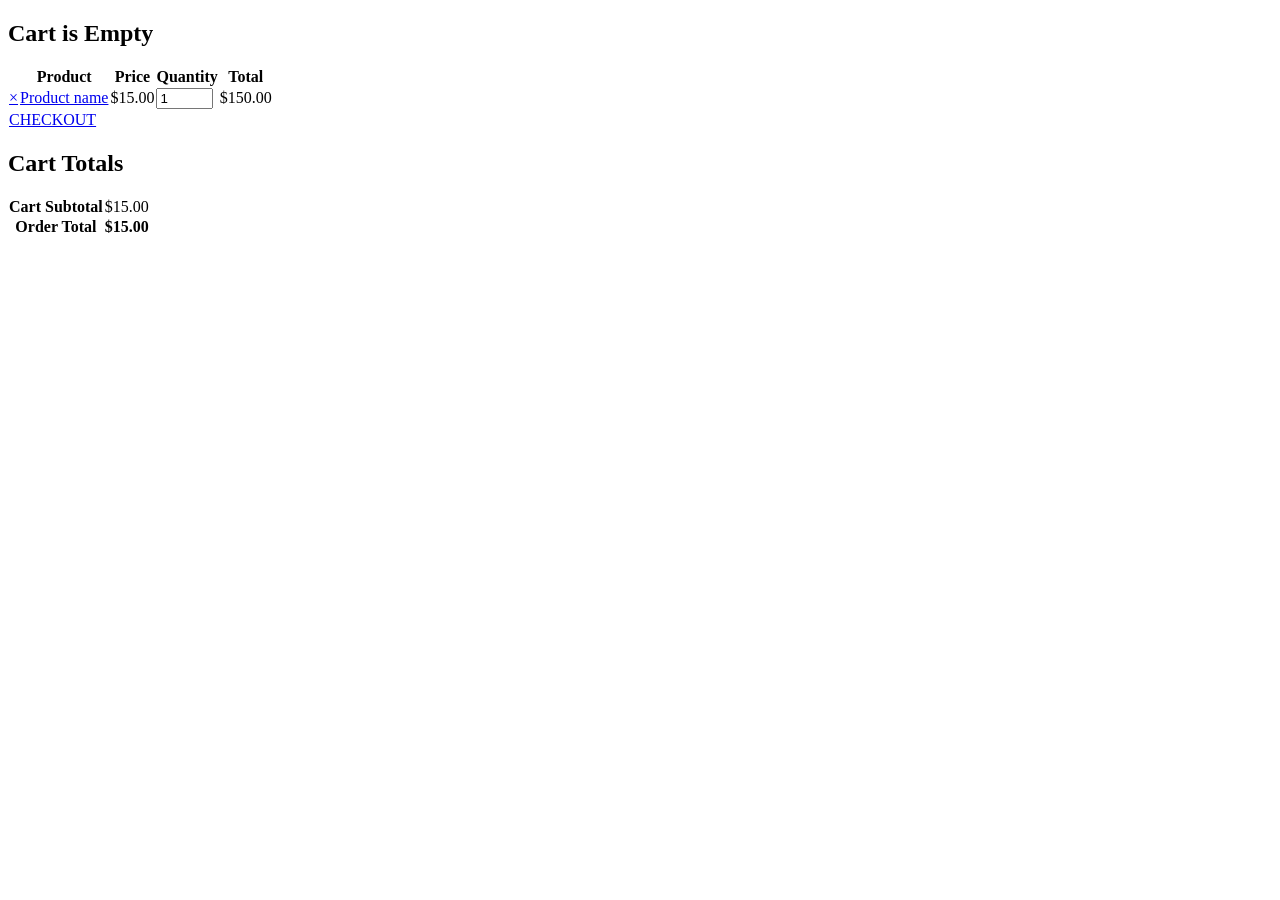
<file: src/main/resources/templates/cart.html>
<!DOCTYPE html>
<html xmlns="http://www.w3.org/1999/xhtml" xmlns:th="http://www.thymeleaf.org"
      xmlns:sec="http://www.thymeleaf.org/thymeleaf-extras-springsecurity3" xmlns:layout="http://www.w3.org/1999/xhtml"
      layout:decorator="layout/mainLayout">

<head>
    <title>Cart</title>
</head>
<body>
<div layout:fragment="content">

    <div class="single-product-area">
        <div class="zigzag-bottom"></div>
        <div class="container">
            <div class="row">
                <div class="woocommerce-info col-md-offset-2 col-md-8" th:if="${#lists.isEmpty(cart.items)}">
                    <h2>Cart is Empty</h2>
                </div>
                <div class="col-md-offset-2 col-md-8" th:unless="${#lists.isEmpty(cart.items)}">
                    <div class="product-content-right">
                        <div class="woocommerce">
                            <form method="post" action="#">
                                <table cellspacing="0" class="shop_table cart">
                                    <thead>
                                    <tr>
                                        <th class="product-remove">&nbsp;</th>
                                        <th class="product-name">Product</th>
                                        <th class="product-price">Price</th>
                                        <th class="product-quantity">Quantity</th>
                                        <th class="product-subtotal">Total</th>
                                    </tr>
                                    </thead>
                                    <tbody>
                                    <tr class="cart_item" th:each="item : ${cart.items}">
                                        <td class="product-remove">
                                            <a title="Remove this item" class="remove" href="#"
                                               th:onclick="'javascript:removeItemFromCart( \''+${item.product.cod}+'\');'">×</a>
                                        </td>

                                        <td class="product-name">
                                            <a href="#" th:href="@{/products/{cod}(cod=${item.product.cod})}"
                                               th:text="${item.product.name}">Product name</a>
                                        </td>

                                        <td class="product-price">
                                            <span class="amount" th:text="${item.product.price}">$15.00</span>
                                        </td>

                                        <td class="product-quantity">
                                            <div class="quantity buttons_added">
                                                <input type="text" size="5" value="1" th:value="${item.quantity}"
                                                       th:onchange="'javascript:updateCartItemQuantity( \''+${item.product.cod}+'\' , '+this.value+');'"/>
                                            </div>
                                        </td>
                                        <td class="product-subtotal">
                                            <span class="amount" th:text="${item.product.price * item.quantity}">$150.00</span>
                                        </td>
                                    </tr>
                                    <tr>
                                        <td class="actions" colspan="5">
                                            <a class="add_to_cart_button" href="#" th:href="@{/checkout}">CHECKOUT</a>
                                        </td>
                                    </tr>
                                    </tbody>
                                </table>
                            </form>

                            <div class="cart-collaterals">
                                <div class="cart_totals ">
                                    <h2>Cart Totals</h2>

                                    <table cellspacing="0">
                                        <tbody>
                                        <tr class="cart-subtotal">
                                            <th>Cart Subtotal</th>
                                            <td><span class="amount" th:text="${cart.totalAmount}">$15.00</span></td>
                                        </tr>

                                        <tr class="order-total">
                                            <th>Order Total</th>
                                            <td><strong><span class="amount" th:text="${cart.totalAmount}">$15.00</span></strong> </td>
                                        </tr>
                                        </tbody>
                                    </table>
                                </div>

                            </div>
                        </div>
                    </div>
                </div>
            </div>
        </div>
    </div>

</div>
</body>
</html>
</file>
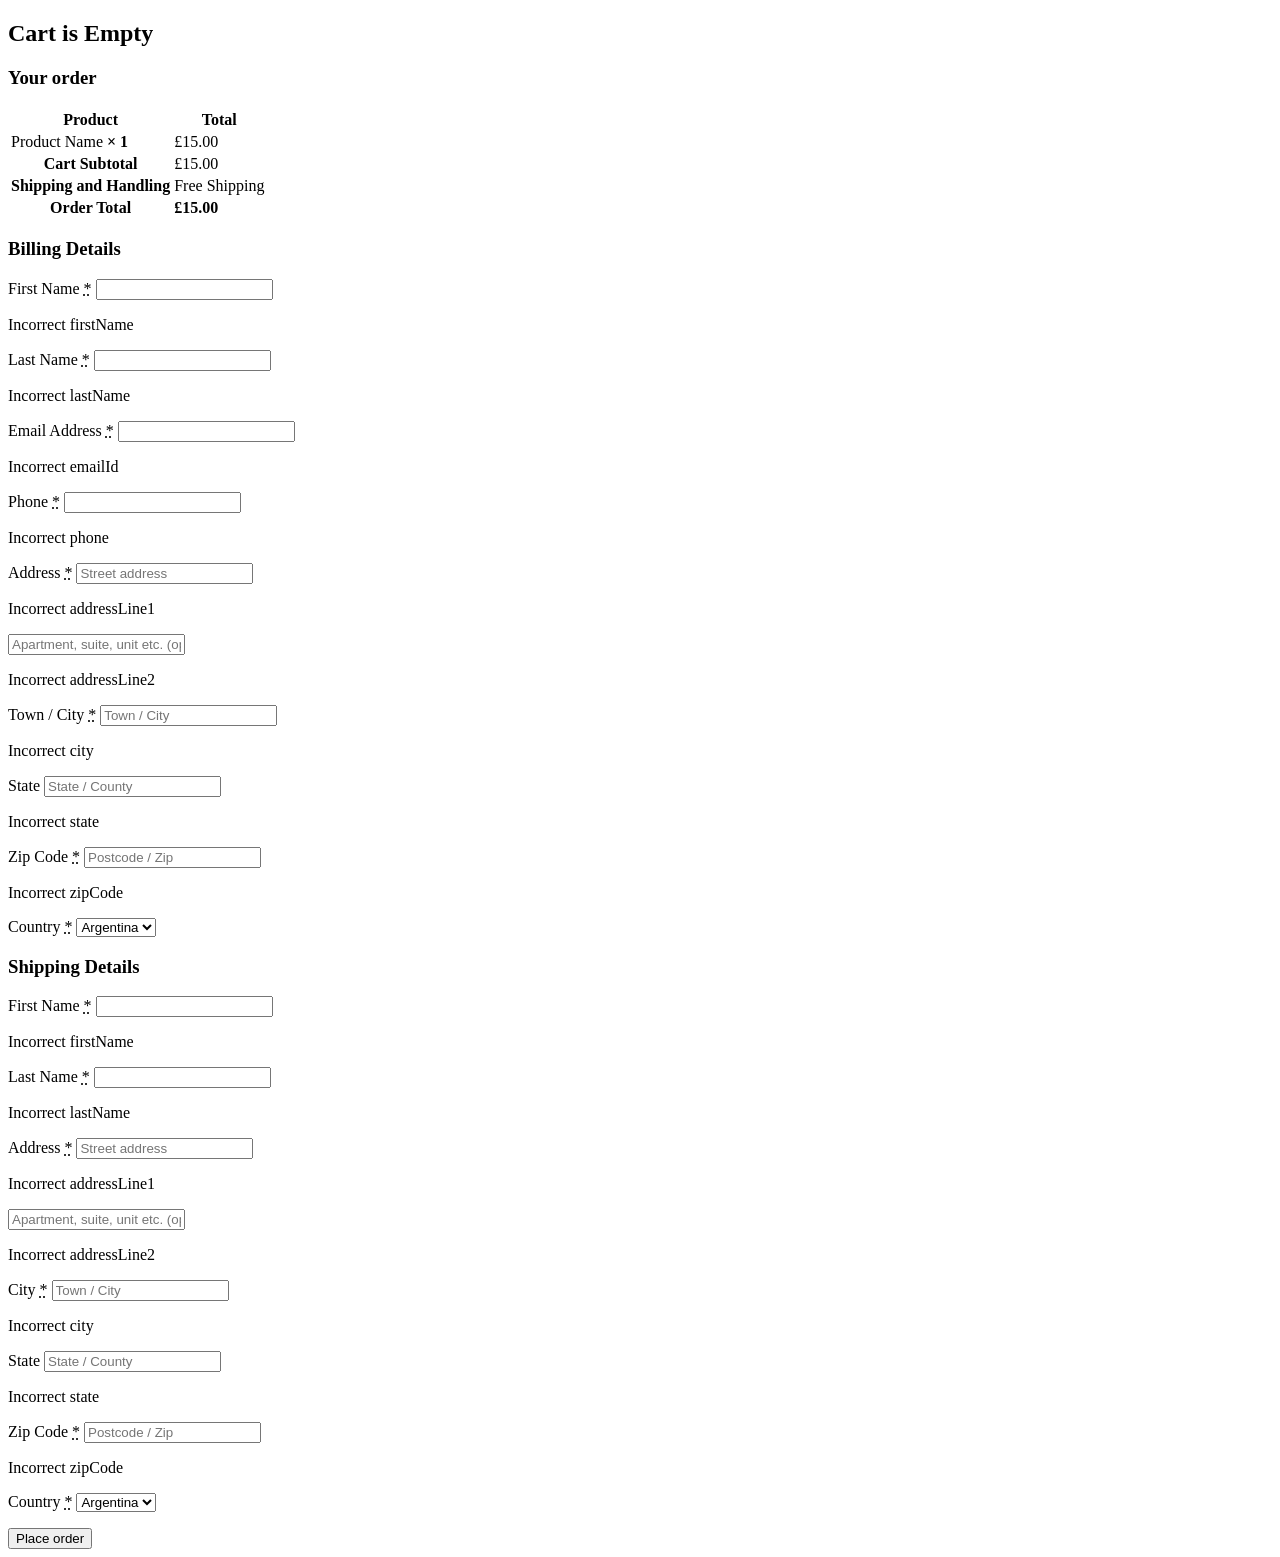
<file: src/main/resources/templates/checkout.html>
<!DOCTYPE html>
<html xmlns="http://www.w3.org/1999/xhtml" xmlns:th="http://www.thymeleaf.org"
      xmlns:sec="http://www.thymeleaf.org/thymeleaf-extras-springsecurity3" xmlns:layout="http://www.w3.org/1999/xhtml"
      layout:decorator="layout/mainLayout">

<head>
    <title>Cart</title>
</head>
<body>
<div layout:fragment="content">

    <div class="single-product-area">
        <div class="zigzag-bottom"></div>
        <div class="container">
            <div class="row">

                <div class="woocommerce-info col-md-offset-2 col-md-8" th:if="${#lists.isEmpty(cart.items)}">
                    <h2>Cart is Empty</h2>
                </div>
                <div class="col-md-offset-2 col-md-8" th:unless="${#lists.isEmpty(cart.items)}">
                    <div class="product-content-right">
                        <div class="woocommerce">

                            <h3 id="order_review_heading">Your order</h3>

                            <div id="order_review" style="position: relative;">
                                <table class="shop_table">
                                    <thead>
                                    <tr>
                                        <th class="product-name">Product</th>
                                        <th class="product-total">Total</th>
                                    </tr>
                                    </thead>
                                    <tbody>
                                    <tr class="cart_item" th:each="item : ${cart.items}">
                                        <td class="product-name" >
                                            <span th:text="${item.product.name}" >Product Name </span>
                                            <strong class="product-quantity" th:text="'× '+${item.quantity}">× 1</strong> </td>
                                        <td class="product-total">
                                            <span class="amount" th:text="${item.product.price * item.quantity}">£15.00</span> </td>
                                    </tr>
                                    </tbody>
                                    <tfoot>

                                    <tr class="cart-subtotal">
                                        <th>Cart Subtotal</th>
                                        <td><span class="amount" th:text="${cart.totalAmount}">£15.00</span>
                                        </td>
                                    </tr>

                                    <tr class="shipping">
                                        <th>Shipping and Handling</th>
                                        <td>

                                            Free Shipping
                                            <input type="hidden" class="shipping_method" value="free_shipping" id="shipping_method_0" data-index="0" name="shipping_method[0]"/>
                                        </td>
                                    </tr>


                                    <tr class="order-total">
                                        <th>Order Total</th>
                                        <td><strong><span class="amount" th:text="${cart.totalAmount}">£15.00</span></strong> </td>
                                    </tr>

                                    </tfoot>
                                </table>
                            </div>

                            <form action="#" th:action="@{/orders}" class="checkout" method="post" th:object="${order}">

                                <div id="customer_details" class="col2-set">
                                    <div class="col-1">
                                        <div class="woocommerce-billing-fields">
                                            <h3>Billing Details</h3>

                                            <p id="billing_first_name_field" class="form-row form-row-first validate-required">
                                                <label class="" for="billing_first_name">First Name <abbr title="required" class="required">*</abbr>
                                                </label>
                                                <input type="text" value="" placeholder="" th:field="*{billingFirstName}" class="input-text "/>
                                            <p th:if="${#fields.hasErrors('billingFirstName')}" th:errors="*{billingFirstName}" th:errorclass="text-danger">Incorrect firstName</p>
                                            </p>

                                            <p id="billing_last_name_field" class="form-row form-row-last validate-required">
                                                <label class="" for="billing_last_name">Last Name <abbr title="required" class="required">*</abbr>
                                                </label>
                                                <input type="text" value="" placeholder="" th:field="*{billingLastName}" class="input-text "/>
                                            <p th:if="${#fields.hasErrors('billingLastName')}"
                                               th:errors="*{billingLastName}" th:errorclass="text-danger">Incorrect lastName</p>
                                            </p>
                                            <p id="billing_email_field" class="form-row form-row-first validate-required validate-email">
                                                <label class="" for="billing_email">Email Address <abbr title="required" class="required">*</abbr>
                                                </label>
                                                <input type="text" value="" placeholder="" th:field="*{emailId}" class="input-text "/>
                                            <p th:if="${#fields.hasErrors('emailId')}"
                                               th:errors="*{emailId}" th:errorclass="text-danger">Incorrect emailId</p>
                                            </p>

                                            <p id="billing_phone_field" class="form-row form-row-last validate-required validate-phone">
                                                <label class="" for="billing_phone">Phone <abbr title="required" class="required">*</abbr>
                                                </label>
                                                <input type="text" value="" placeholder="" th:field="*{phone}"  class="input-text "/>
                                            <p th:if="${#fields.hasErrors('phone')}"
                                               th:errors="*{phone}" th:errorclass="text-danger">Incorrect phone</p>
                                            </p>
                                            <div class="clear"></div>

                                            <p id="billing_address_1_field" class="form-row form-row-wide address-field validate-required">
                                                <label class="" for="billing_address_1">Address <abbr title="required" class="required">*</abbr>
                                                </label>
                                                <input type="text" value="" placeholder="Street address" th:field="*{billingAddressLine1}" class="input-text "/>
                                            <p th:if="${#fields.hasErrors('billingAddressLine1')}" th:errors="*{billingAddressLine1}" th:errorclass="text-danger">Incorrect addressLine1</p>
                                            </p>

                                            <p id="billing_address_2_field" class="form-row form-row-wide address-field">
                                                <input type="text" value="" placeholder="Apartment, suite, unit etc. (optional)" th:field="*{billingAddressLine2}"  class="input-text "/>
                                            <p th:if="${#fields.hasErrors('billingAddressLine2')}" th:errors="*{billingAddressLine2}" th:errorclass="text-danger">Incorrect addressLine2</p>
                                            </p>

                                            <p id="billing_city_field" class="form-row form-row-wide address-field validate-required" data-o_class="form-row form-row-wide address-field validate-required">
                                                <label class="" for="billing_city">Town / City <abbr title="required" class="required">*</abbr>
                                                </label>
                                                <input type="text" value="" placeholder="Town / City" th:field="*{billingCity}" class="input-text "/>
                                            <p th:if="${#fields.hasErrors('billingCity')}" th:errors="*{billingCity}" th:errorclass="text-danger">Incorrect city</p>
                                            </p>

                                            <p id="billing_state_field" class="form-row form-row-first address-field validate-state" data-o_class="form-row form-row-first address-field validate-state">
                                                <label class="" for="billing_state">State</label>
                                                <input type="text" th:field="*{billingState}" placeholder="State / County" value="" class="input-text "/>
                                            <p th:if="${#fields.hasErrors('billingState')}" th:errors="*{billingState}" th:errorclass="text-danger">Incorrect state</p>
                                            </p>
                                            <p id="billing_postcode_field" class="form-row form-row-last address-field validate-required validate-postcode" data-o_class="form-row form-row-last address-field validate-required validate-postcode">
                                                <label class="" for="billing_postcode">Zip Code <abbr title="required" class="required">*</abbr>
                                                </label>
                                                <input type="text" value="" placeholder="Postcode / Zip" th:field="*{billingZipCode}" class="input-text "/>
                                            <p th:if="${#fields.hasErrors('billingZipCode')}" th:errors="*{billingZipCode}" th:errorclass="text-danger">Incorrect zipCode</p>
                                            </p>
                                            <p id="billing_country_field" class="form-row form-row-wide address-field update_totals_on_change validate-required woocommerce-validated">
                                                <label class="" for="billing_country">Country <abbr title="required" class="required">*</abbr>
                                                </label>
                                                <select class="country_to_state country_select" th:field="*{billingCountry}">
                                                    <option value="AR">Argentina</option>
                                                </select>
                                            </p>
                                            <div class="clear"></div>

                                        </div>
                                    </div>

                                    <div class="col-2">
                                        <div class="woocommerce-shipping-fields">
                                            <div class="shipping_address" style="display: block;">
                                                <h3>Shipping Details</h3>

                                                <p id="shipping_first_name_field" class="form-row form-row-first validate-required">
                                                    <label class="" for="shipping_first_name">First Name <abbr title="required" class="required">*</abbr>
                                                    </label>
                                                    <input type="text" value="" placeholder="" th:field="*{firstName}" class="input-text "/>
                                                <p th:if="${#fields.hasErrors('firstName')}" th:errors="*{firstName}" th:errorclass="text-danger">Incorrect firstName</p>
                                                </p>

                                                <p id="shipping_last_name_field" class="form-row form-row-last validate-required">
                                                    <label class="" for="shipping_last_name">Last Name <abbr title="required" class="required">*</abbr>
                                                    </label>
                                                    <input type="text" value="" placeholder="" th:field="*{lastName}" class="input-text "/>
                                                <p th:if="${#fields.hasErrors('lastName')}"
                                                   th:errors="*{lastName}" th:errorclass="text-danger">Incorrect lastName</p>
                                                </p>
                                                <div class="clear"></div>

                                                <p id="shipping_address_1_field" class="form-row form-row-wide address-field validate-required">
                                                    <label class="" for="shipping_address_1">Address <abbr title="required" class="required">*</abbr>
                                                    </label>
                                                    <input type="text" value="" placeholder="Street address" th:field="*{addressLine1}"  class="input-text "/>
                                                <p th:if="${#fields.hasErrors('addressLine1')}" th:errors="*{addressLine1}" th:errorclass="text-danger">Incorrect addressLine1</p>
                                                </p>

                                                <p id="shipping_address_2_field" class="form-row form-row-wide address-field">
                                                    <input type="text" value="" placeholder="Apartment, suite, unit etc. (optional)" th:field="*{addressLine2}" class="input-text "/>
                                                <p th:if="${#fields.hasErrors('addressLine2')}" th:errors="*{addressLine2}" th:errorclass="text-danger">Incorrect addressLine2</p>
                                                </p>

                                                <p id="shipping_city_field" class="form-row form-row-wide address-field validate-required" data-o_class="form-row form-row-wide address-field validate-required">
                                                    <label class="" for="shipping_city">City <abbr title="required" class="required">*</abbr>
                                                    </label>
                                                    <input type="text" value="" placeholder="Town / City" th:field="*{city}" class="input-text "/>
                                                <p th:if="${#fields.hasErrors('city')}" th:errors="*{city}" th:errorclass="text-danger">Incorrect city</p>
                                                </p>

                                                <p id="shipping_state_field" class="form-row form-row-first address-field validate-state" data-o_class="form-row form-row-first address-field validate-state">
                                                    <label class="" for="shipping_state">State</label>
                                                    <input type="text" th:field="*{state}" placeholder="State / County" value="" class="input-text "/>
                                                <p th:if="${#fields.hasErrors('state')}" th:errors="*{state}" th:errorclass="text-danger">Incorrect state</p>
                                                </p>
                                                <p id="shipping_postcode_field" class="form-row form-row-last address-field validate-required validate-postcode" data-o_class="form-row form-row-last address-field validate-required validate-postcode">
                                                    <label class="" for="shipping_postcode">Zip Code <abbr title="required" class="required">*</abbr>
                                                    </label>
                                                    <input type="text" value="" placeholder="Postcode / Zip" th:field="*{zipCode}" class="input-text "/>
                                                <p th:if="${#fields.hasErrors('zipCode')}" th:errors="*{zipCode}" th:errorclass="text-danger">Incorrect zipCode</p>
                                                </p>
                                                <p id="shipping_country_field" class="form-row form-row-wide address-field update_totals_on_change validate-required woocommerce-validated">
                                                    <label class="" for="shipping_country">Country <abbr title="required" class="required">*</abbr>
                                                    </label>
                                                    <select class="country_to_state country_select" th:field="*{country}" >
                                                        <option value="AR">Argentina</option>
                                                    </select>
                                                </p>
                                                <div class="clear"></div>
                                            </div>
                                        </div>
                                    </div>
                                </div>


                                <div id="payment">

                                    <div class="form-row place-order">
                                        <input type="submit" data-value="Place order" value="Place order" id="place_order" name="woocommerce_checkout_place_order" class="button alt"/>
                                    </div>

                                    <div class="clear"></div>

                                </div>
                            </form>

                        </div>
                    </div>
                </div>
            </div>
        </div>
    </div>
</div>
</body>
</html>
</file>
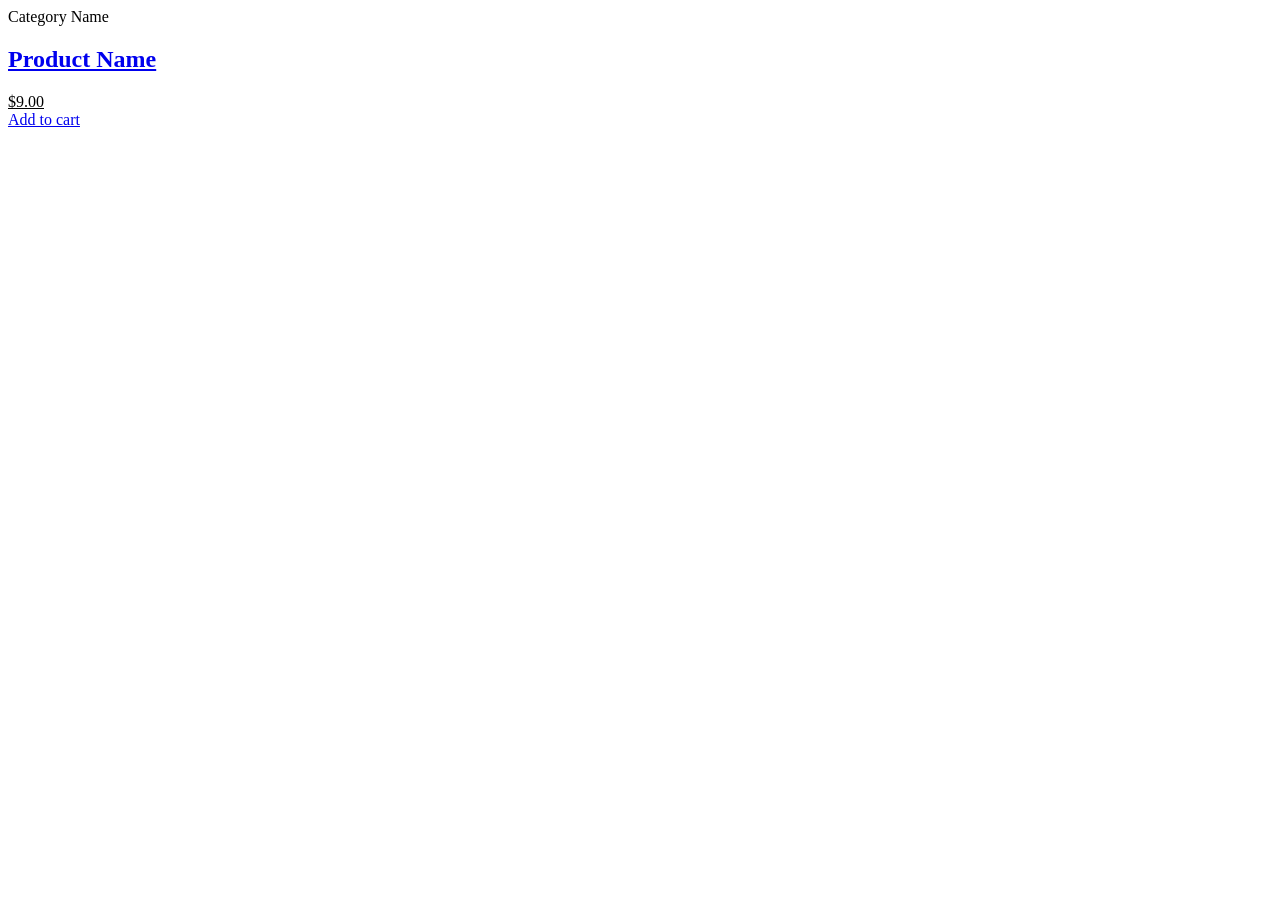
<file: src/main/resources/templates/home.html>
<!DOCTYPE html>
<html xmlns="http://www.w3.org/1999/xhtml" xmlns:th="http://www.thymeleaf.org"
      xmlns:sec="http://www.thymeleaf.org/thymeleaf-extras-springsecurity3" xmlns:layout="http://www.w3.org/1999/xhtml"
      layout:decorator="layout/mainLayout">

<head>
    <title>Home</title>
</head>
<body>
<div layout:fragment="content">
    <div class="single-product-area">
        <div class="zigzag-bottom"></div>
        <div class="container">
            <div class="row" th:each="cat : ${categories}">
                <div class="woocommerce-info">
                    <a class="" th:href="@{/categories/{name}(name=${cat.name})}"
                       th:text="${'Category: '+cat.name}">Category Name</a>
                </div>
                <div class="col-md-3 col-sm-6" th:each="product : ${cat.products}">
                    <div class="single-shop-product">
                        <h2><a href="#" th:href="@{/products/{cod}(cod=${product.cod})}"
                               th:text="${product.name}">Product Name</a></h2>
                        <div class="product-carousel-price">
                            <ins th:text="${product.price}">$9.00</ins>
                        </div>
                        <div class="product-option-shop">
                            <a class="add_to_cart_button" data-quantity="1" data-product_cod="" data-product_id="70"
                               rel="nofollow" href="#"
                               th:onclick="'javascript:addItemToCart(\'' + ${product.cod} + '\');'">Add to cart</a>
                        </div>
                    </div>
                </div>

            </div>

        </div>
    </div>
</div>

</body>

</html>
</file>
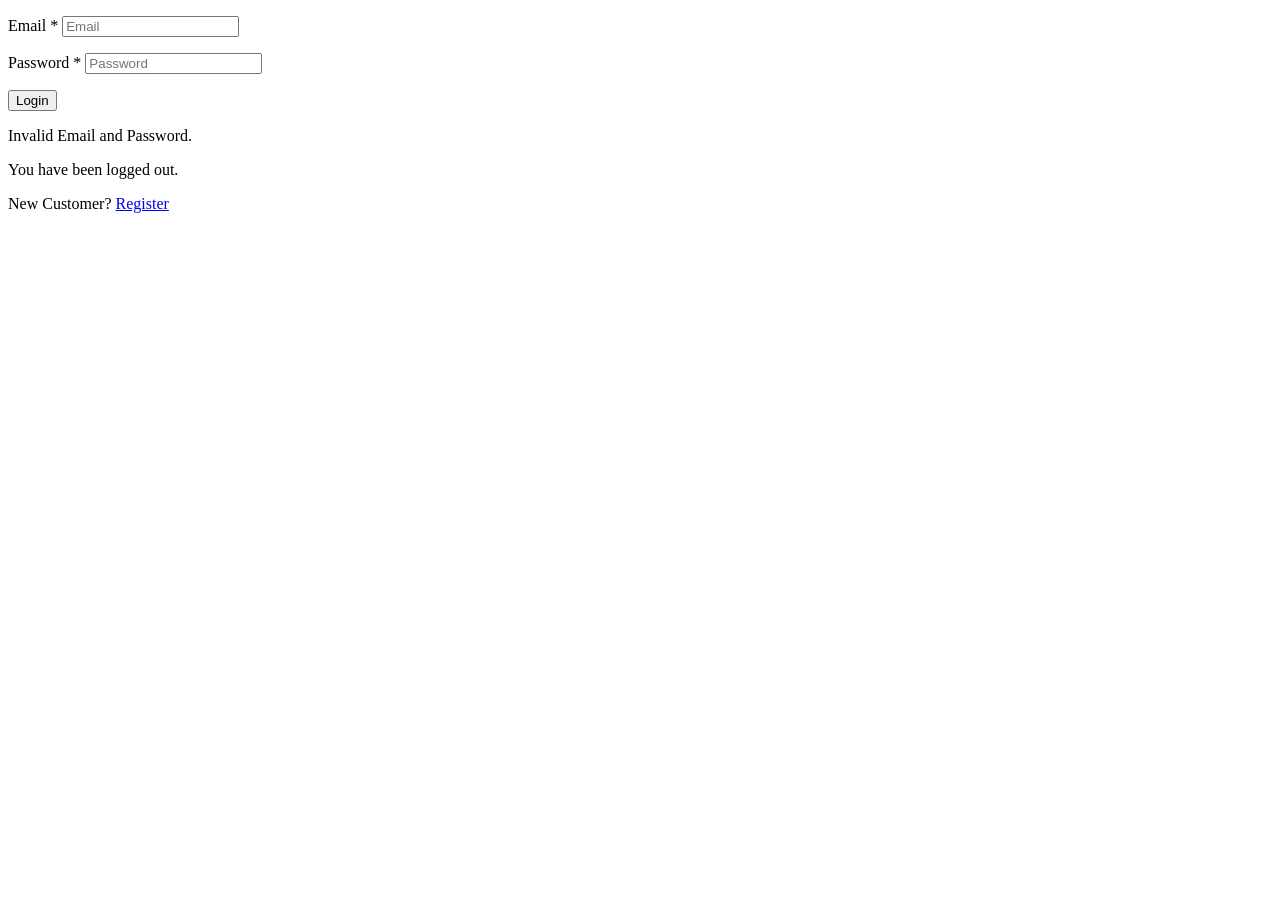
<file: src/main/resources/templates/login.html>
<!DOCTYPE html>
<html xmlns="http://www.w3.org/1999/xhtml" xmlns:th="http://www.thymeleaf.org"
      xmlns:sec="http://www.thymeleaf.org/thymeleaf-extras-springsecurity3" xmlns:layout="http://www.w3.org/1999/xhtml"
      layout:decorator="layout/mainLayout">

<head>
    <title>Login</title>
</head>
<body>
<div layout:fragment="content">
    <div class="single-product-area">
        <div class="zigzag-bottom"></div>
        <div class="container">

            <div class="row">

                <div class="col-md-offset-4 col-md-4" >
                    <form id="login-form-wrap" th:action="@{/login}" method="post">


                        <p class="form-row form-row-first">
                            <label for="email">Email <span class="required">*</span></label>
                            <input type="text" id="username" name="username" class="input-text" placeholder="Email"/>
                        </p>
                        <p class="form-row form-row-last">
                            <label for="password">Password <span class="required">*</span></label>
                            <input type="password" id="password" name="password" class="input-text" placeholder="Password"/>
                        </p>
                        <div class="clear"></div>


                        <p class="form-row">
                            <input type="submit" value="Login" class="button"/>
                        </p>

                        <p>
                            <div th:if="${param.error}" class="alert alert-danger alert-dismissable" >
                        <p><i class="icon fa fa-ban"></i> <span th:text="#{error.login_failed}">Invalid Email and Password.</span></p>
                </div>
                <div th:if="${param.logout}" class="alert alert-info alert-dismissable" >
                    <p><i class="icon fa fa-info"></i> <span th:text="#{info.logout_success}">You have been logged out.</span></p>
                </div>
                <div th:if="${info!=null}" class="alert alert-warning alert-dismissable" >
                    <p><i class="icon fa fa-warning"></i> <span th:text="${info}"></span></p>
                </div>
                </p>
                <p class="lost_password">
                    New Customer? <a href="#" th:href="@{/register}" th:text="#{label.register}">Register</a>
                </p>

                <div class="clear"></div>
                </form>

            </div>
        </div>

    </div>
</div>
</div>

</body>

</html>
</file>
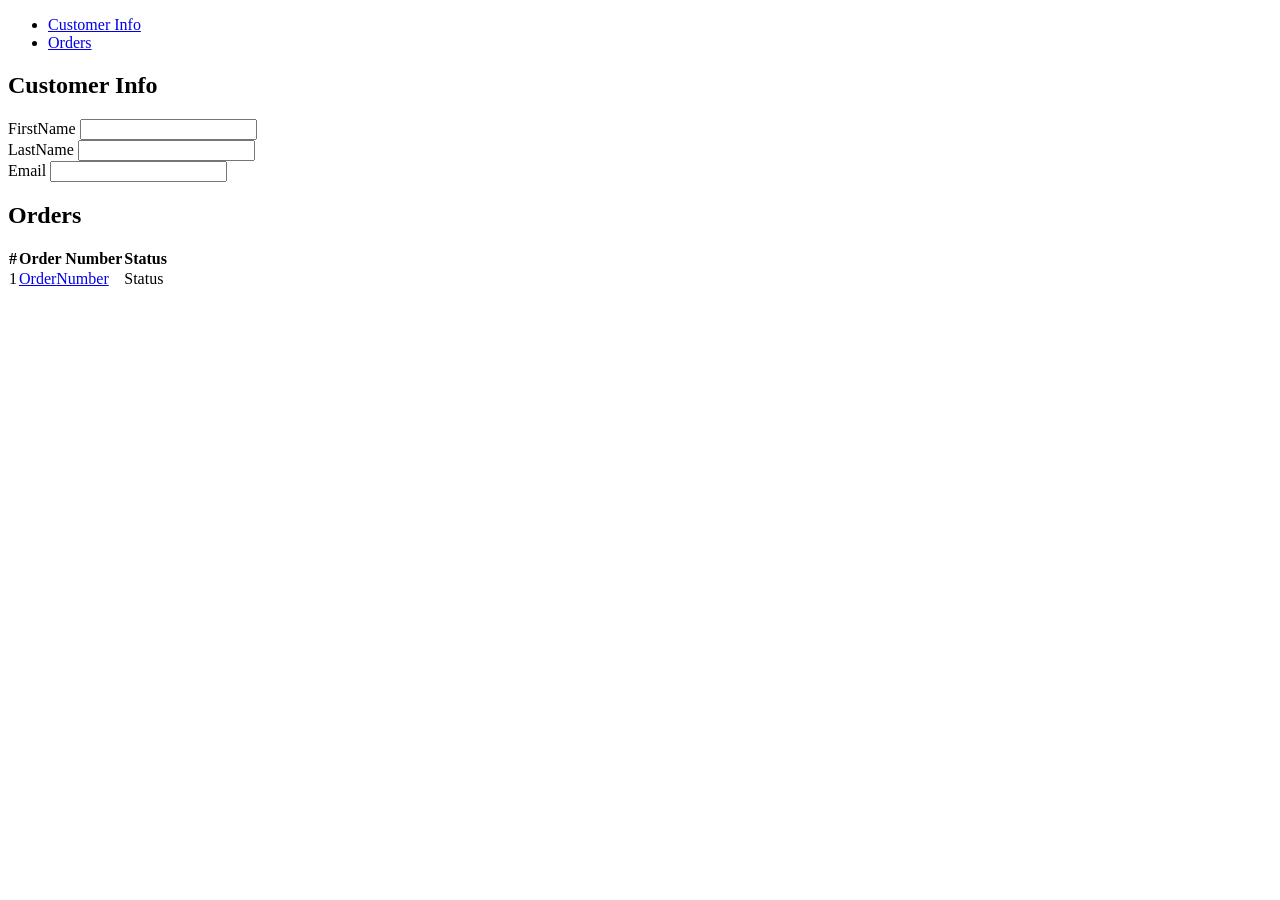
<file: src/main/resources/templates/myAccount.html>
<!DOCTYPE html>
<html xmlns="http://www.w3.org/1999/xhtml"
      xmlns:th="http://www.thymeleaf.org"
      xmlns:sec="http://www.thymeleaf.org/thymeleaf-extras-springsecurity3" xmlns:layout="http://www.w3.org/1999/xhtml"
      layout:decorator="layout/mainLayout">

<head>
    <title>My Account</title>
</head>
<body>

<div layout:fragment="content">
    <div class="single-product-area">
        <div class="zigzag-bottom"></div>
        <div class="container">
            <div role="tabpanel">
                <ul class="customer-tab" role="tablist">
                    <li role="presentation" class="active"><a href="#profile"
                                                              aria-controls="profile" role="tab" data-toggle="tab">Customer
                        Info</a></li>
                    <li role="presentation"><a href="#orders"
                                               aria-controls="orders" role="tab" data-toggle="tab">Orders</a></li>
                </ul>
                <div class="tab-content">
                    <div role="tabpanel" class="tab-pane fade in active" id="profile">
                        <h2>Customer Info</h2>
                        <form role="form" action="#" th:object="${customer}"
                              method="post">
                            <!-- text input -->
                            <div class="form-group">
                                <label>FirstName</label> <input type="text"
                                                                class="form-control" th:field="*{firstName}"
                                                                readonly="readonly" />
                            </div>

                            <div class="form-group">
                                <label>LastName</label> <input type="text" class="form-control"
                                                               th:field="*{lastName}" readonly="readonly" />
                            </div>

                            <div class="form-group">
                                <label>Email</label> <input type="email" class="form-control"
                                                            th:field="*{email}" readonly="readonly" />
                            </div>


                        </form>
                    </div>
                    <div role="tabpanel" class="tab-pane fade" id="orders">
                        <h2>Orders</h2>
                        <table cellspacing="0" class="shop_table cart">
                            <thead>
                            <tr>
                                <th>#</th>
                                <th>Order Number</th>
                                <th>Status</th>
                            </tr>
                            </thead>
                            <tbody>
                            <tr th:each="order,iterStat : ${orders}">
                                <td><span th:text="${iterStat.count}">1</span></td>
                                <td><a href="#" th:text="${order.orderNumber}"
                                       th:href="@{/orders/{orderNumber}(orderNumber=${order.orderNumber})}">OrderNumber</a>
                                </td>
                                <td><span th:text="${order.status}">Status</span></td>

                            </tr>
                            </tbody>
                        </table>
                    </div>
                </div>
            </div>


        </div>
        <!-- /.box-body -->
    </div>
    <!-- /.box -->
</div>

</body>

</html>
</file>
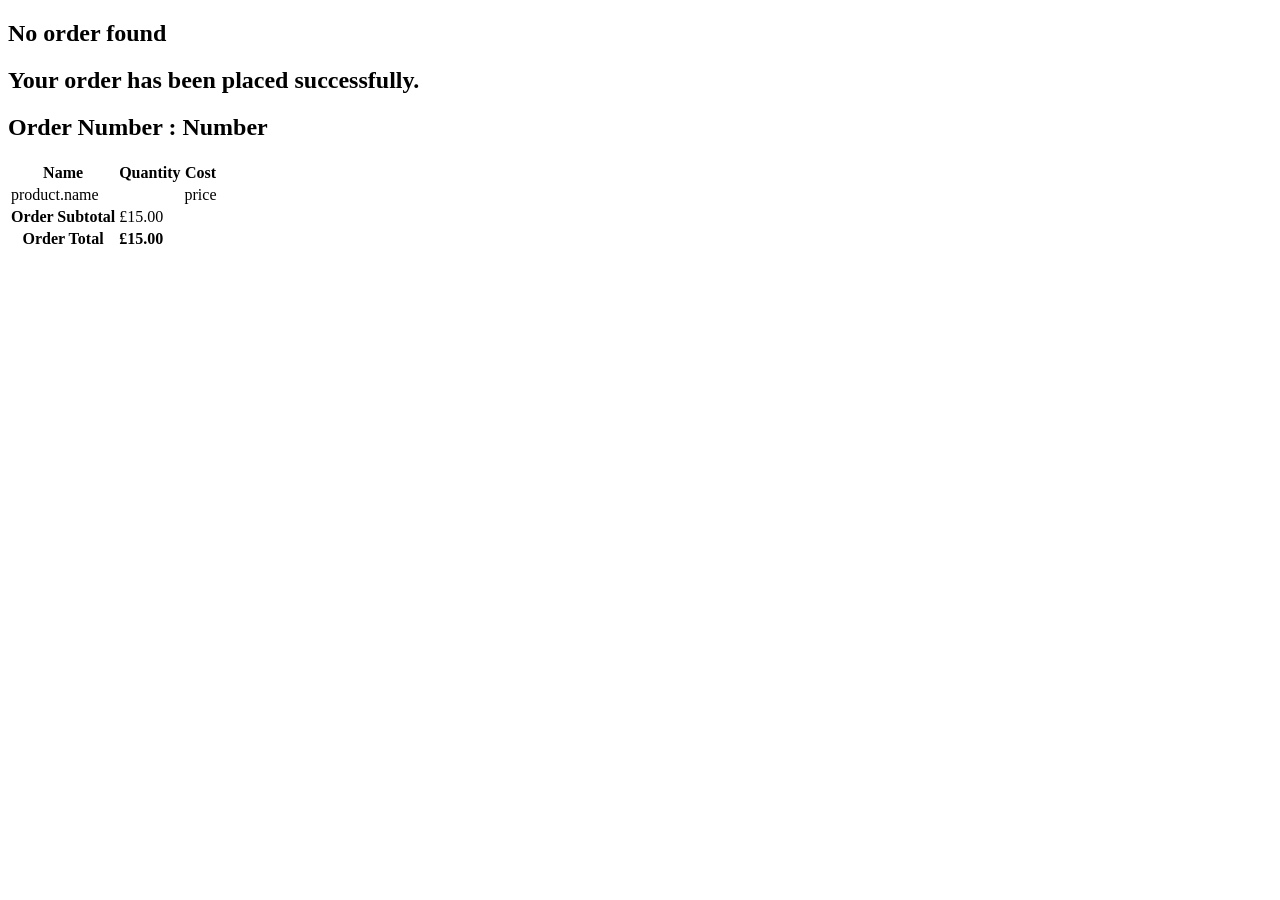
<file: src/main/resources/templates/orderconfirmation.html>
<!DOCTYPE html>
<html xmlns="http://www.w3.org/1999/xhtml"
      xmlns:th="http://www.thymeleaf.org"
      xmlns:sec="http://www.thymeleaf.org/thymeleaf-extras-springsecurity3" xmlns:layout="http://www.w3.org/1999/xhtml"
      layout:decorator="layout/mainLayout">
<head>
    <title>Order Confirmation</title>
</head>
<body>
<div layout:fragment="content">
    <div class="single-product-area">
        <div class="zigzag-bottom"></div>
        <div class="container">
            <div class="row">

                <div class="woocommerce-info col-md-offset-2 col-md-8">
                    <div th:unless="${order}" >
                        <h2>No order found</h2>
                    </div>
                    <div th:if="${order}" >
                        <h2>Your order has been placed successfully.</h2>
                        <h2>
                            Order Number : <span th:text="${order.orderNumber}">Number</span>
                        </h2>
                        <table class="table">
                            <thead>
                            <tr>
                                <th>Name</th>
                                <th>Quantity</th>
                                <th>Cost</th>
                            </tr>
                            </thead>
                            <tbody>
                            <tr th:each="item : ${order.items}">
                                <td th:text="${item.product.name}">product.name</td>
                                <td th:text="${item.quantity}"></td>
                                <td th:text="${item.price * item.quantity}">price</td>
                            </tr>
                            </tbody>
                            <tfoot>

                            <tr class="cart-subtotal">
                                <th>Order Subtotal</th>
                                <td><span class="amount" th:text="${order.totalAmount}">£15.00</span>
                                </td>
                            </tr>

                            <tr class="order-total">
                                <th>Order Total</th>
                                <td><strong><span class="amount" th:text="${order.totalAmount}">£15.00</span></strong> </td>
                            </tr>

                            </tfoot>
                        </table>
                    </div>
                </div>
            </div>
        </div>
    </div>
</div>
</body>
</html>
</file>
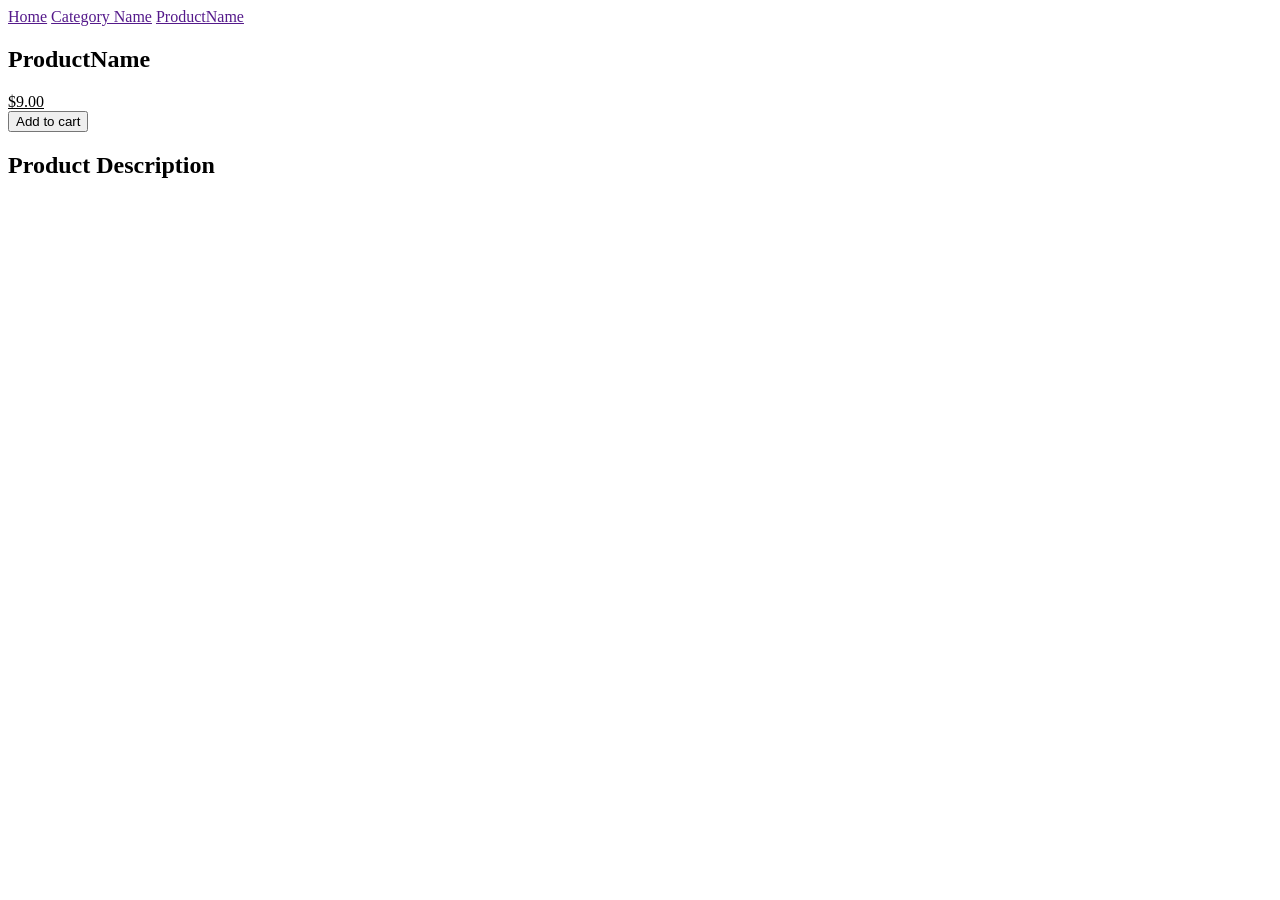
<file: src/main/resources/templates/product.html>
<!DOCTYPE html>
<html xmlns="http://www.w3.org/1999/xhtml" xmlns:th="http://www.thymeleaf.org"
      xmlns:sec="http://www.thymeleaf.org/thymeleaf-extras-springsecurity3" xmlns:layout="http://www.w3.org/1999/xhtml"
      layout:decorator="layout/mainLayout">

<head>
    <title>Product</title>
</head>
<body>
<div layout:fragment="content">

    <div class="single-product-area">
        <div class="zigzag-bottom"></div>
        <div class="container">
            <div class="row">

                <div class="col-md-offset-2 col-md-8">
                    <div class="product-content-right">
                        <div class="product-breadcroumb">
                            <a href="" th:href="@{/}">Home</a>
                            <a href="" th:href="@{/categories/{name}(name=${product.category.name})}"><span th:text="${product.category.name}">Category Name</span></a>
                            <a href="" th:href="@{/products/{cod}(cod=${product.cod})}"><span th:text="${product.name}">ProductName</span></a>
                        </div>

                        <div class="row">
                            <div class="col-sm-6">
                                <div class="product-inner">
                                    <h2 class="product-name" th:text="${product.name}">ProductName</h2>
                                    <div class="product-inner-price">
                                        <ins th:text="${product.price}">$9.00</ins>
                                    </div>

                                    <div>
                                        <button class="add_to_cart_button" type="submit"
                                                th:onclick="'javascript:addItemToCart(\'' + ${product.cod} + '\');'">Add to cart</button>
                                    </div>

                                    <div class="product-inner-category">
                                        <h2>Product Description</h2>
                                        <p th:text="${product.description}">
                                        </p>
                                    </div>

                                </div>
                            </div>
                        </div>

                    </div>
                </div>
            </div>
        </div>
    </div>

</div>
</body>
</html>
</file>
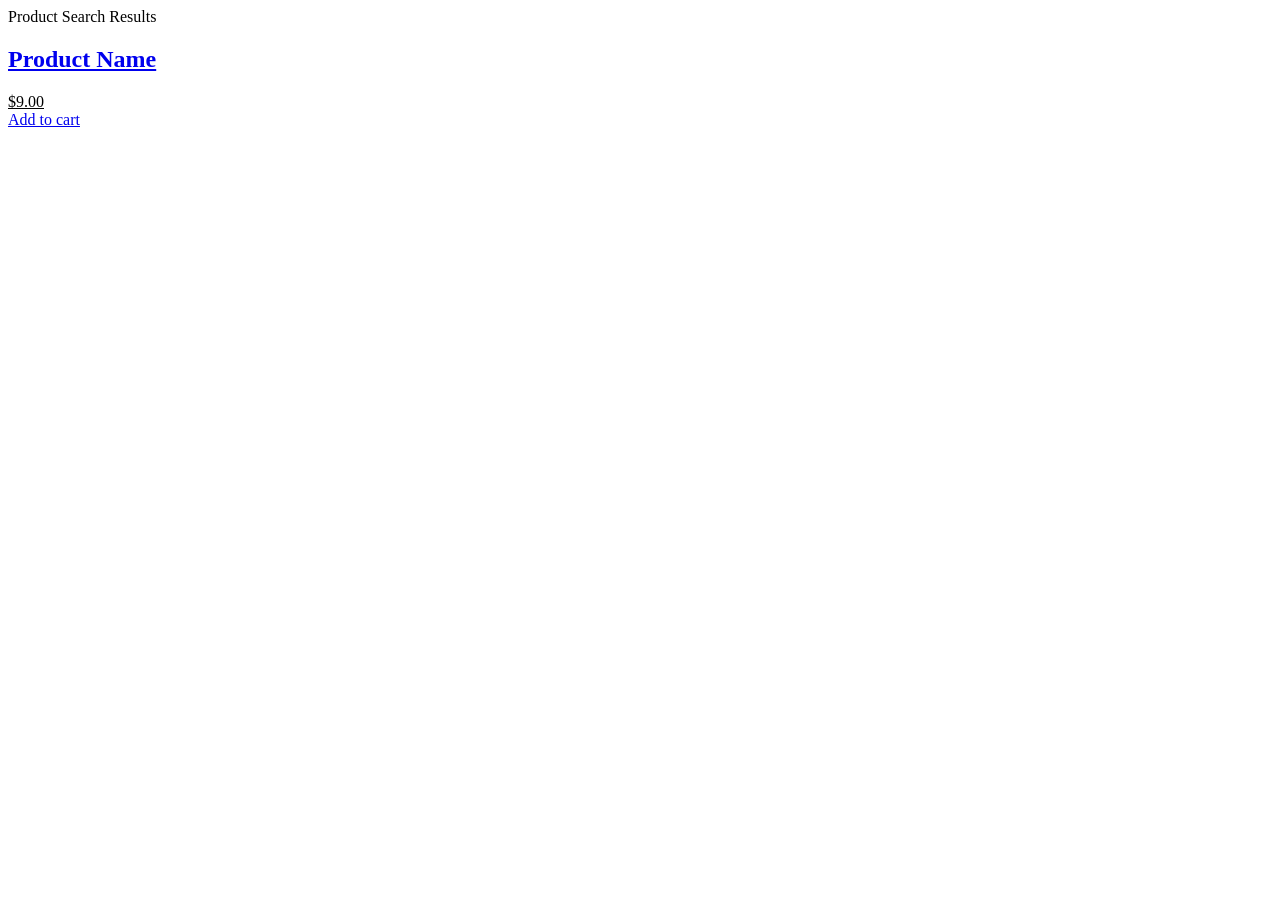
<file: src/main/resources/templates/products.html>
<!DOCTYPE html>
<html xmlns="http://www.w3.org/1999/xhtml" xmlns:th="http://www.thymeleaf.org"
      xmlns:sec="http://www.thymeleaf.org/thymeleaf-extras-springsecurity3" xmlns:layout="http://www.w3.org/1999/xhtml"
      layout:decorator="layout/mainLayout">
<head>
    <title>Product Search Results</title>
</head>
<body>
<div layout:fragment="content">
    <div class="single-product-area">
        <div class="zigzag-bottom"></div>
        <div class="container">
            <div class="row">
                <div class="woocommerce-info">
                    <span class="">Product Search Results</span>
                </div>
                <div class="col-md-3 col-sm-6" th:each="product : ${products}">
                    <div class="single-shop-product">
                        <div class="product-upper">
                        </div>
                        <h2><a href="#" th:href="@{/products/{cod}(cod=${product.cod})}"
                               th:text="${product.name}">Product Name</a></h2>
                        <div class="product-carousel-price">
                            <ins th:text="${product.price}">$9.00</ins>
                        </div>
                        <div class="product-option-shop">
                            <a class="add_to_cart_button" data-quantity="1" data-product_cod="" data-product_id="70"
                               rel="nofollow" href="#"
                               th:onclick="'javascript:addItemToCart(\'' + ${product.cod} + '\');'">Add to cart</a>
                        </div>
                    </div>
                </div>

            </div>

        </div>
    </div>
</div>

</body>

</html>
</file>
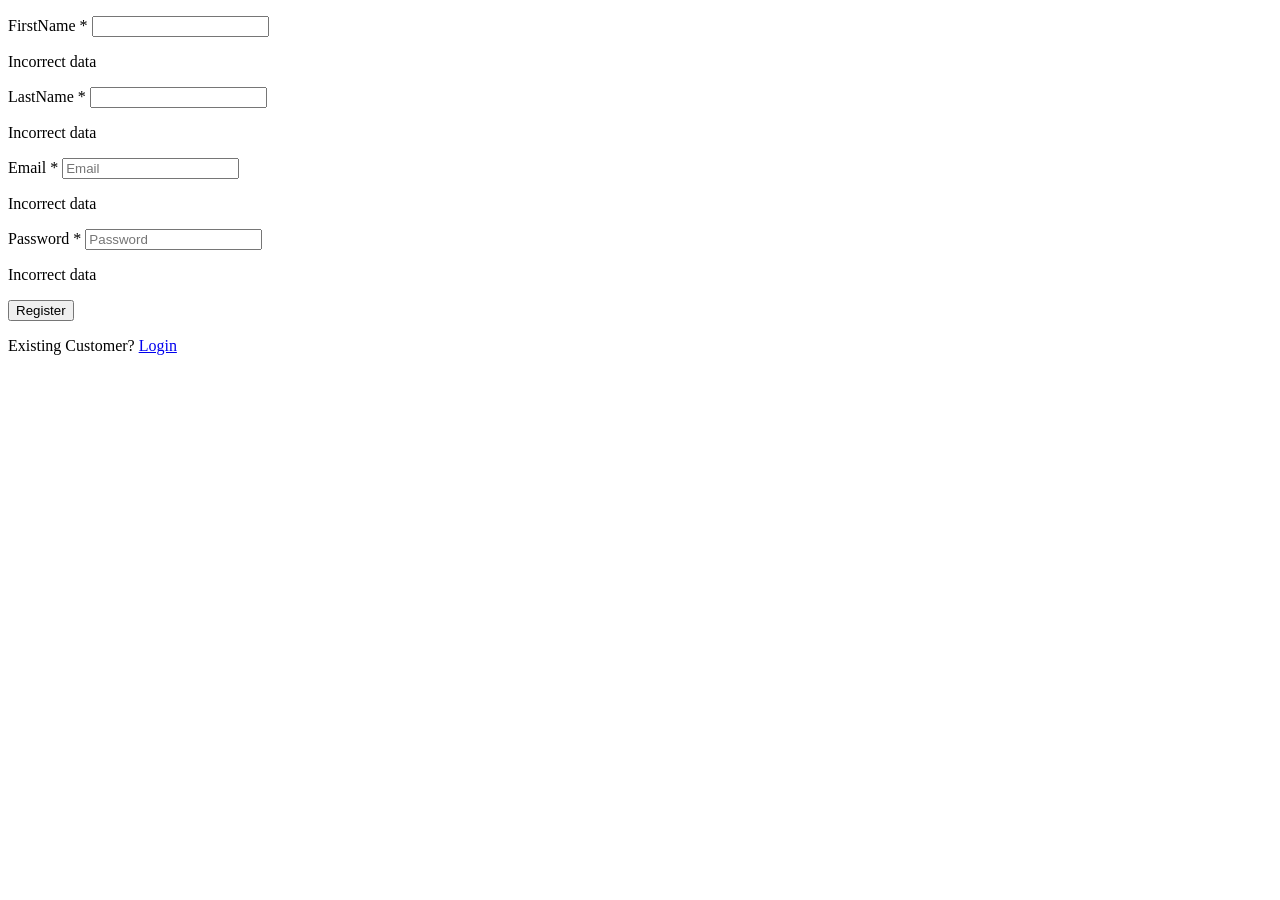
<file: src/main/resources/templates/register.html>
<!DOCTYPE html>
<html xmlns="http://www.w3.org/1999/xhtml" xmlns:th="http://www.thymeleaf.org"
      xmlns:sec="http://www.thymeleaf.org/thymeleaf-extras-springsecurity3" xmlns:layout="http://www.w3.org/1999/xhtml"
      layout:decorator="layout/mainLayout">

<head>
    <title>Register</title>
</head>
<body>
<div layout:fragment="content">
    <div class="single-product-area">
        <div class="zigzag-bottom"></div>
        <div class="container">

            <div class="row">

                <div class="col-md-offset-3 col-md-6" >
                    <form id="login-form-wrap" th:action="@{/register}" th:object="${customer}" method="post">

                        <p class="form-row form-row-first">
                            <label for="firstName">FirstName <span class="required">*</span>
                            </label>
                            <input type="text" th:field="*{firstName}" class="input-text"/>
                        <p th:if="${#fields.hasErrors('firstName')}" th:errors="*{firstName}" th:errorclass="text-danger">Incorrect data</p>
                        </p>

                        <p class="form-row form-row-first">
                            <label for="lastName">LastName <span class="required">*</span>
                            </label>
                            <input type="text" th:field="*{lastName}" class="input-text"/>
                        <p th:if="${#fields.hasErrors('lastName')}" th:errors="*{lastName}" th:errorclass="text-danger">Incorrect data</p>

                        </p>

                        <p class="form-row form-row-first">
                            <label for="email">Email <span class="required">*</span>
                            </label>
                            <input type="email" th:field="*{email}" class="input-text" placeholder="Email"/>
                        <p th:if="${#fields.hasErrors('email')}" th:errors="*{email}" th:errorclass="text-danger">Incorrect data</p>
                        </p>
                        <p class="form-row form-row-last">
                            <label for="password">Password <span class="required">*</span></label>
                            <input type="password" th:field="*{password}" class="input-text" placeholder="Password"/>
                        <p th:if="${#fields.hasErrors('password')}" th:errors="*{password}" th:errorclass="text-danger">Incorrect data</p>
                        </p>

                        <p class="form-row">
                            <input type="submit" value="Register" class="button"/>
                        </p>

                        <p><div th:if="${info!=null}" class="alert alert-warning alert-dismissable">
                        <p><i class="icon fa fa-warning"></i> <span th:text="${info}"></span></p>
                </div>
                </p>
                <div>
                    <p class="lost_password">
                        Existing Customer? <a href="#" th:href="@{/login}" th:text="#{label.login}">Login</a>
                    </p>

                    <div class="clear"></div>
                </div>
                </form>

            </div>
        </div>

    </div>
</div>
</div>

</body>

</html>
</file>
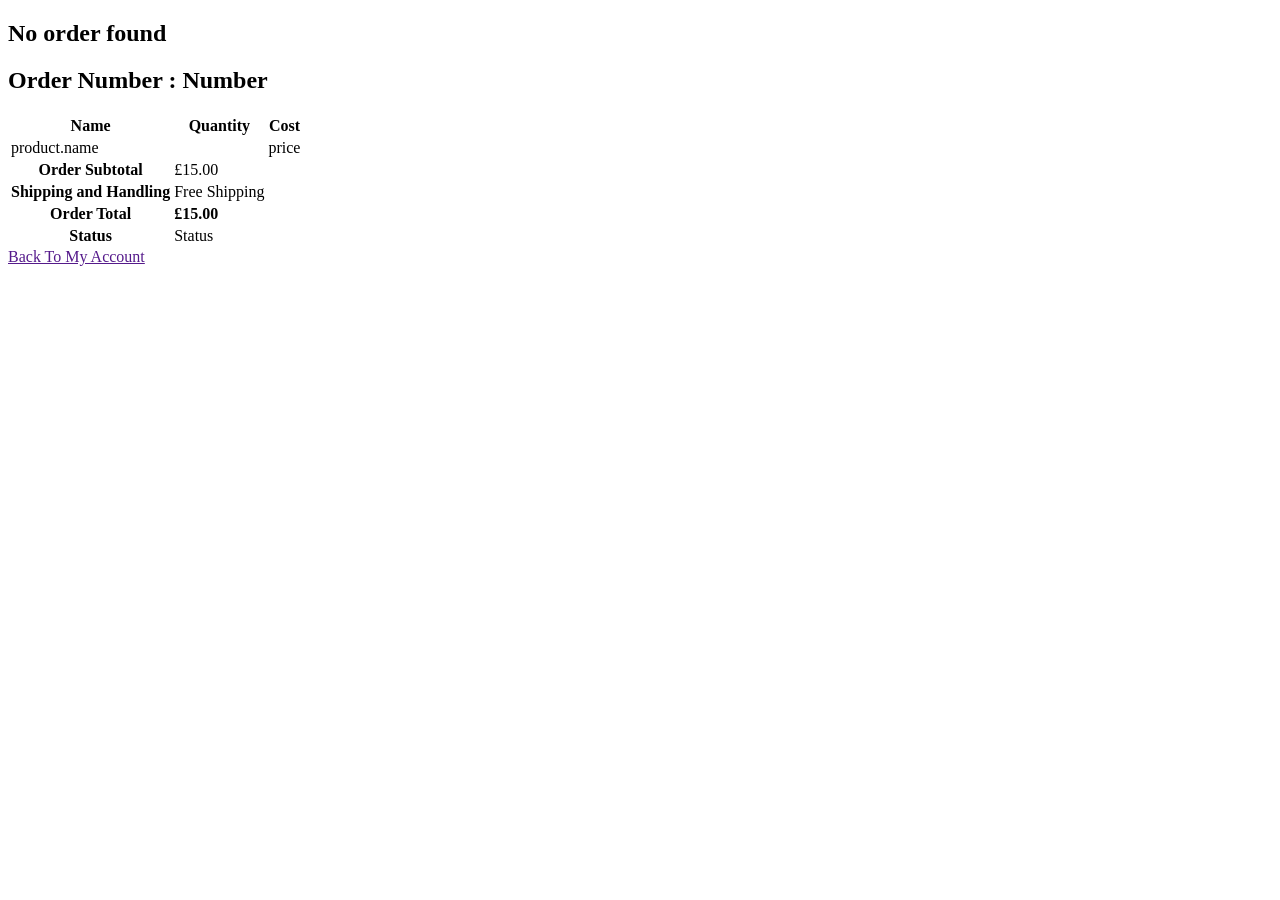
<file: src/main/resources/templates/view_order.html>
<!DOCTYPE html>
<html xmlns="http://www.w3.org/1999/xhtml"
      xmlns:th="http://www.thymeleaf.org"
      xmlns:sec="http://www.thymeleaf.org/thymeleaf-extras-springsecurity3" xmlns:layout="http://www.w3.org/1999/xhtml"
      layout:decorator="layout/mainLayout">
<head>
    <title>Order Confirmation</title>
</head>
<body>
<div layout:fragment="content">
    <div class="single-product-area">
        <div class="zigzag-bottom"></div>
        <div class="container">
            <div class="row">

                <div class="woocommerce-info col-md-offset-2 col-md-8">
                    <div th:unless="${order}" >
                        <h2>No order found</h2>
                    </div>
                    <div th:if="${order}" >

                        <h2>
                            Order Number : <span th:text="${order.orderNumber}">Number</span>
                        </h2>
                        <table class="table">
                            <thead>
                            <tr>
                                <th>Name</th>
                                <th>Quantity</th>
                                <th>Cost</th>
                            </tr>
                            </thead>
                            <tbody>
                            <tr th:each="item : ${order.items}">
                                <td th:text="${item.product.name}">product.name</td>
                                <td th:text="${item.quantity}"></td>
                                <td th:text="${item.price * item.quantity}">price</td>
                            </tr>
                            </tbody>
                            <tfoot>
                            <tr class="cart-subtotal">
                                <th>Order Subtotal</th>
                                <td><span class="amount" th:text="${order.totalAmount}">£15.00</span>
                                </td>
                            </tr>

                            <tr class="shipping">
                                <th>Shipping and Handling</th>
                                <td>Free Shipping</td>
                            </tr>
                            <tr class="order-total">
                                <th>Order Total</th>
                                <td><strong><span class="amount" th:text="${order.totalAmount}">£15.00</span></strong> </td>
                            </tr>
                            <tr class="cart-subtotal">
                                <th>Status</th>
                                <td><span th:text="${order.status}">Status</span>
                                </td>
                            </tr>
                            </tfoot>
                        </table>
                    </div>
                    <a class="add_to_cart_button" href="" th:href="@{'/myAccount'}" >Back To My Account</a>
                </div>
            </div>
        </div>
    </div>
</div>
</body>
</html>
</file>
